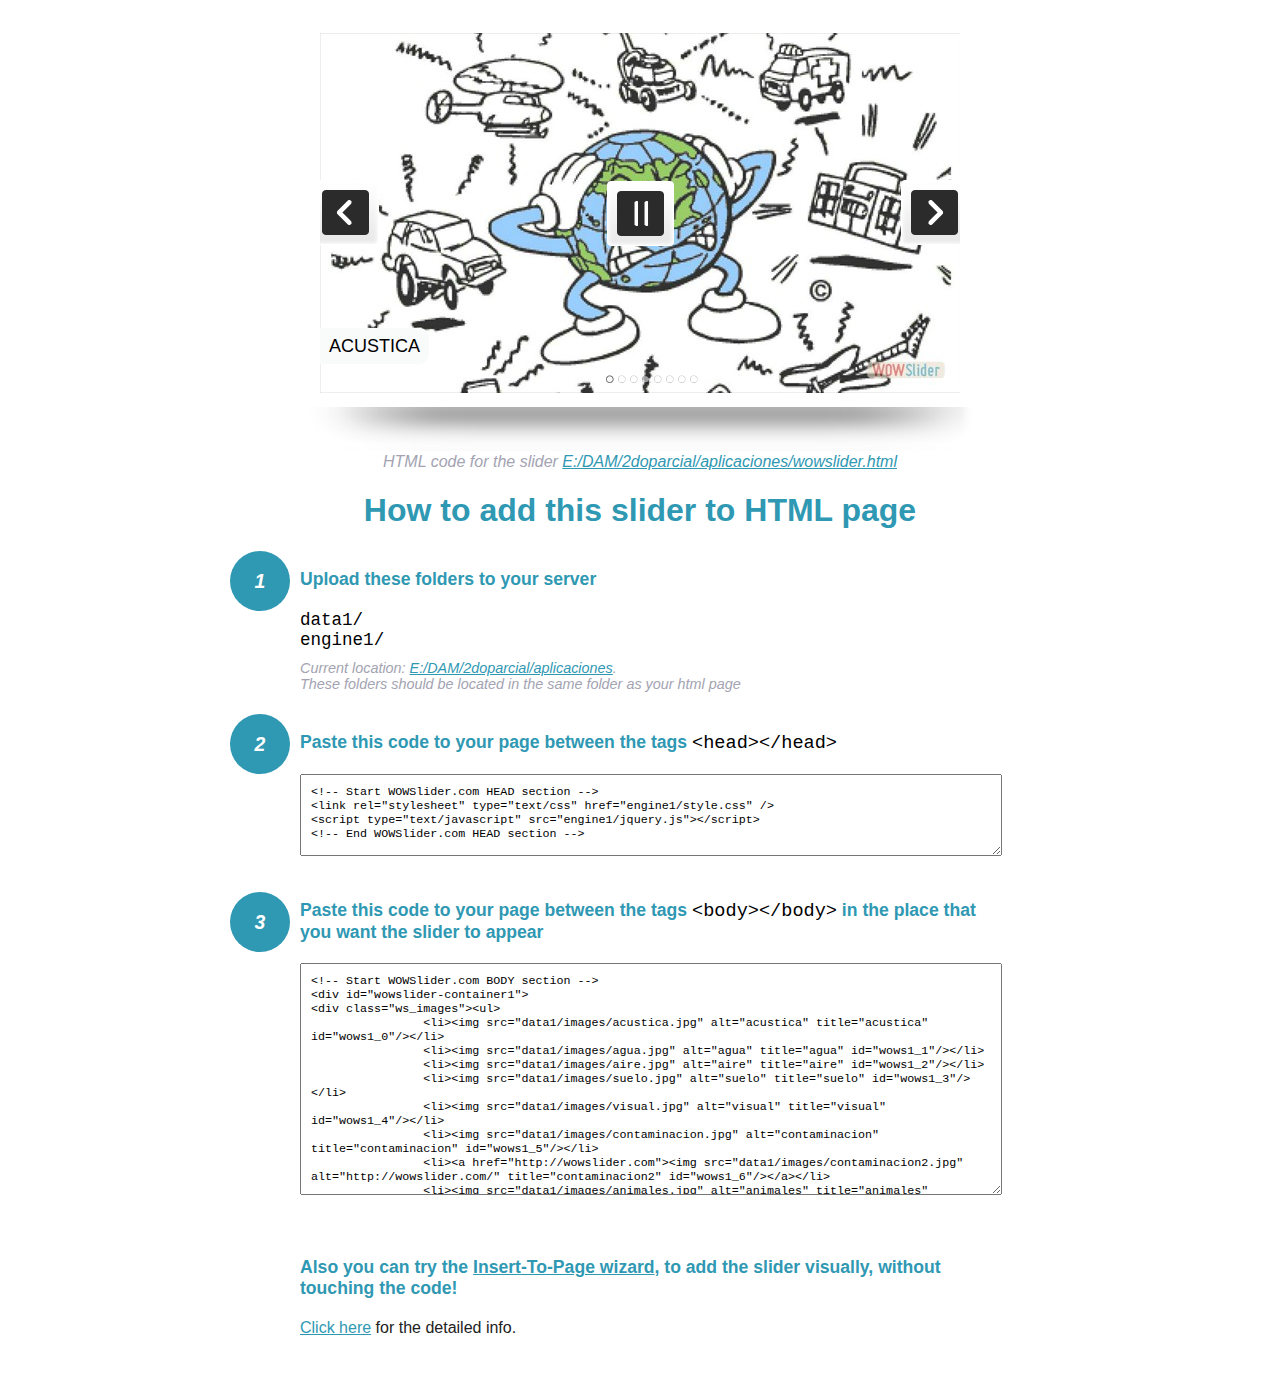
<file: wowslider-howto.html>
<!DOCTYPE html>
<html>
<head>
	<title>WOWSlider</title>
	<meta http-equiv="content-type" content="text/html; charset=utf-8" />
	<meta name="description" content="WOWSlider" />
	
	<!-- Start WOWSlider.com HEAD section --> <!-- add to the <head> of your page -->
	<link rel="stylesheet" type="text/css" href="engine1/style.css" />
	<script type="text/javascript" src="engine1/jquery.js"></script>
	<!-- End WOWSlider.com HEAD section -->


<style>
.instuction {
	font-family: sans-serif, Arial;
	display: block;
	margin: 0 auto;
	max-width: 820px;
	width: 100%;
	padding: 0 70px;
	color: #222;
	-webkit-box-sizing: border-box;
	-moz-box-sizing: border-box;
	box-sizing: border-box;
}
.instuction h1 img {
	max-width: 170px;
	vertical-align: middle;
	margin-bottom: 10px;
}
.instuction h1 {
	color: #2F98B3;
	text-align: center;
}
.instuction h2 {
	position: relative;
	font-size: 1.1em;
	color: #2F98B3;
	margin-bottom: 20px;
	margin-top: 40px;
}
.instuction h2 span.num {
	position: absolute;
	left: -70px;
	top: -18px;
	display: inline-block;
	vertical-align: middle;
	font-style: italic;
	font-size: 1.1em;
	width: 60px;
	height: 60px;
	line-height: 60px;
	text-align: center;
	background: #2F98B3;
	color: #fff;
	border-radius: 50%;
}
.instuction .mono {
	color: #000;
	font-family: monospace;
	font-size: 1.3em;
	font-weight: normal;
}
.instuction li.mono {
	font-size: 1.5em;
}

.instuction ul {
	font-size: 0.9em;
	margin-top: 0;
	padding-left: 0;
	list-style: none;
}
.instuction .note {
	color: #A3A3B2;
	font-style: italic;
	padding-top: 10px;
}
.instuction p.note {
	text-align: center;
	padding-top: 0;
	margin-top: 4px;
}
.instuction textarea {
	font-size: 0.9em;
	min-height: 60px;
	padding: 10px;
	margin: 0;
	overflow: auto;
	max-width: 100%;
	width: 100%;
}
.instuction a,
.instuction a:visited {
	color: #2F98B3;
}
</style>


</head>
<body style="margin:auto">

<br>

<!-- Start WOWSlider.com BODY section --> <!-- add to the <body> of your page -->
<div id="wowslider-container1">
<div class="ws_images"><ul>
		<li><img src="data1/images/acustica.jpg" alt="acustica" title="acustica" id="wows1_0"/></li>
		<li><img src="data1/images/agua.jpg" alt="agua" title="agua" id="wows1_1"/></li>
		<li><img src="data1/images/aire.jpg" alt="aire" title="aire" id="wows1_2"/></li>
		<li><img src="data1/images/suelo.jpg" alt="suelo" title="suelo" id="wows1_3"/></li>
		<li><img src="data1/images/visual.jpg" alt="visual" title="visual" id="wows1_4"/></li>
		<li><img src="data1/images/contaminacion.jpg" alt="contaminacion" title="contaminacion" id="wows1_5"/></li>
		<li><a href="http://wowslider.com"><img src="data1/images/contaminacion2.jpg" alt="http://wowslider.com/" title="contaminacion2" id="wows1_6"/></a></li>
		<li><img src="data1/images/animales.jpg" alt="animales" title="animales" id="wows1_7"/></li>
	</ul></div>
	<div class="ws_bullets"><div>
		<a href="#" title="acustica"><span><img src="data1/tooltips/acustica.jpg" alt="acustica"/>1</span></a>
		<a href="#" title="agua"><span><img src="data1/tooltips/agua.jpg" alt="agua"/>2</span></a>
		<a href="#" title="aire"><span><img src="data1/tooltips/aire.jpg" alt="aire"/>3</span></a>
		<a href="#" title="suelo"><span><img src="data1/tooltips/suelo.jpg" alt="suelo"/>4</span></a>
		<a href="#" title="visual"><span><img src="data1/tooltips/visual.jpg" alt="visual"/>5</span></a>
		<a href="#" title="contaminacion"><span><img src="data1/tooltips/contaminacion.jpg" alt="contaminacion"/>6</span></a>
		<a href="#" title="contaminacion2"><span><img src="data1/tooltips/contaminacion2.jpg" alt="contaminacion2"/>7</span></a>
		<a href="#" title="animales"><span><img src="data1/tooltips/animales.jpg" alt="animales"/>8</span></a>
	</div></div><div class="ws_script" style="position:absolute;left:-99%"><a href="http://wowslider.com">wow slider</a> by WOWSlider.com v8.7</div>
<div class="ws_shadow"></div>
</div>	
<script type="text/javascript" src="engine1/wowslider.js"></script>
<script type="text/javascript" src="engine1/script.js"></script>
<!-- End WOWSlider.com BODY section -->


<div class="instuction">
	<p class="note">HTML code for the slider <a href="file:///E:/DAM/2doparcial/aplicaciones/wowslider.html">E:/DAM/2doparcial/aplicaciones/wowslider.html</a></p>

	<h1>
		How to add this slider to HTML page
	</h1>

	<h2><span class="num">1</span> Upload these folders to your server</h2>
	<ul>
		<li class="mono">data1/</li>
		<li class="mono">engine1/</li>
		<li class="note">Current location: <a href="file:///E:/DAM/2doparcial/aplicaciones">E:/DAM/2doparcial/aplicaciones</a>. <br>These folders should be located in the same folder as your html page</li>
	</ul>

	<h2><span class="num">2</span> Paste this code to your page between the tags <span class="mono">&lt;head&gt;&lt;/head&gt;</span></h2>
	<textarea onclick="this.select()">&lt;!-- Start WOWSlider.com HEAD section --&gt;
&lt;link rel=&quot;stylesheet&quot; type=&quot;text/css&quot; href=&quot;engine1/style.css&quot; /&gt;
&lt;script type=&quot;text/javascript&quot; src=&quot;engine1/jquery.js&quot;&gt;&lt;/script&gt;
&lt;!-- End WOWSlider.com HEAD section --&gt;</textarea>


	<h2><span class="num" style="top: -8px;">3</span> Paste this code to your page between the tags <span class="mono">&lt;body&gt;&lt;/body&gt;</span> in the place that you want the slider to appear</h2>
	<textarea onclick="this.select()" rows="15">&lt;!-- Start WOWSlider.com BODY section --&gt;
&lt;div id=&quot;wowslider-container1&quot;&gt;
&lt;div class=&quot;ws_images&quot;&gt;&lt;ul&gt;
		&lt;li&gt;&lt;img src=&quot;data1/images/acustica.jpg&quot; alt=&quot;acustica&quot; title=&quot;acustica&quot; id=&quot;wows1_0&quot;/&gt;&lt;/li&gt;
		&lt;li&gt;&lt;img src=&quot;data1/images/agua.jpg&quot; alt=&quot;agua&quot; title=&quot;agua&quot; id=&quot;wows1_1&quot;/&gt;&lt;/li&gt;
		&lt;li&gt;&lt;img src=&quot;data1/images/aire.jpg&quot; alt=&quot;aire&quot; title=&quot;aire&quot; id=&quot;wows1_2&quot;/&gt;&lt;/li&gt;
		&lt;li&gt;&lt;img src=&quot;data1/images/suelo.jpg&quot; alt=&quot;suelo&quot; title=&quot;suelo&quot; id=&quot;wows1_3&quot;/&gt;&lt;/li&gt;
		&lt;li&gt;&lt;img src=&quot;data1/images/visual.jpg&quot; alt=&quot;visual&quot; title=&quot;visual&quot; id=&quot;wows1_4&quot;/&gt;&lt;/li&gt;
		&lt;li&gt;&lt;img src=&quot;data1/images/contaminacion.jpg&quot; alt=&quot;contaminacion&quot; title=&quot;contaminacion&quot; id=&quot;wows1_5&quot;/&gt;&lt;/li&gt;
		&lt;li&gt;&lt;a href=&quot;http://wowslider.com&quot;&gt;&lt;img src=&quot;data1/images/contaminacion2.jpg&quot; alt=&quot;http://wowslider.com/&quot; title=&quot;contaminacion2&quot; id=&quot;wows1_6&quot;/&gt;&lt;/a&gt;&lt;/li&gt;
		&lt;li&gt;&lt;img src=&quot;data1/images/animales.jpg&quot; alt=&quot;animales&quot; title=&quot;animales&quot; id=&quot;wows1_7&quot;/&gt;&lt;/li&gt;
	&lt;/ul&gt;&lt;/div&gt;
	&lt;div class=&quot;ws_bullets&quot;&gt;&lt;div&gt;
		&lt;a href=&quot;#&quot; title=&quot;acustica&quot;&gt;&lt;span&gt;&lt;img src=&quot;data1/tooltips/acustica.jpg&quot; alt=&quot;acustica&quot;/&gt;1&lt;/span&gt;&lt;/a&gt;
		&lt;a href=&quot;#&quot; title=&quot;agua&quot;&gt;&lt;span&gt;&lt;img src=&quot;data1/tooltips/agua.jpg&quot; alt=&quot;agua&quot;/&gt;2&lt;/span&gt;&lt;/a&gt;
		&lt;a href=&quot;#&quot; title=&quot;aire&quot;&gt;&lt;span&gt;&lt;img src=&quot;data1/tooltips/aire.jpg&quot; alt=&quot;aire&quot;/&gt;3&lt;/span&gt;&lt;/a&gt;
		&lt;a href=&quot;#&quot; title=&quot;suelo&quot;&gt;&lt;span&gt;&lt;img src=&quot;data1/tooltips/suelo.jpg&quot; alt=&quot;suelo&quot;/&gt;4&lt;/span&gt;&lt;/a&gt;
		&lt;a href=&quot;#&quot; title=&quot;visual&quot;&gt;&lt;span&gt;&lt;img src=&quot;data1/tooltips/visual.jpg&quot; alt=&quot;visual&quot;/&gt;5&lt;/span&gt;&lt;/a&gt;
		&lt;a href=&quot;#&quot; title=&quot;contaminacion&quot;&gt;&lt;span&gt;&lt;img src=&quot;data1/tooltips/contaminacion.jpg&quot; alt=&quot;contaminacion&quot;/&gt;6&lt;/span&gt;&lt;/a&gt;
		&lt;a href=&quot;#&quot; title=&quot;contaminacion2&quot;&gt;&lt;span&gt;&lt;img src=&quot;data1/tooltips/contaminacion2.jpg&quot; alt=&quot;contaminacion2&quot;/&gt;7&lt;/span&gt;&lt;/a&gt;
		&lt;a href=&quot;#&quot; title=&quot;animales&quot;&gt;&lt;span&gt;&lt;img src=&quot;data1/tooltips/animales.jpg&quot; alt=&quot;animales&quot;/&gt;8&lt;/span&gt;&lt;/a&gt;
	&lt;/div&gt;&lt;/div&gt;&lt;div class=&quot;ws_script&quot; style=&quot;position:absolute;left:-99%&quot;&gt;&lt;a href=&quot;http://wowslider.com&quot;&gt;wow slider&lt;/a&gt; by WOWSlider.com v8.7&lt;/div&gt;
&lt;div class=&quot;ws_shadow&quot;&gt;&lt;/div&gt;
&lt;/div&gt;	
&lt;script type=&quot;text/javascript&quot; src=&quot;engine1/wowslider.js&quot;&gt;&lt;/script&gt;
&lt;script type=&quot;text/javascript&quot; src=&quot;engine1/script.js&quot;&gt;&lt;/script&gt;
&lt;!-- End WOWSlider.com BODY section --&gt;</textarea>

<br><br>
<h2>Also you can try the <a href="http://wowslider.com/help/add-wowslider-to-page-2.html" target="_blank">Insert-To-Page wizard</a>, to add the slider visually, without touching the code!</h2>
<p>
	<a href="http://wowslider.com/help/add-wowslider-to-page-2.html" target="_blank">Click here</a> for the detailed info.
</p>
</div>

<br><br>
</body>
</html>
</file>
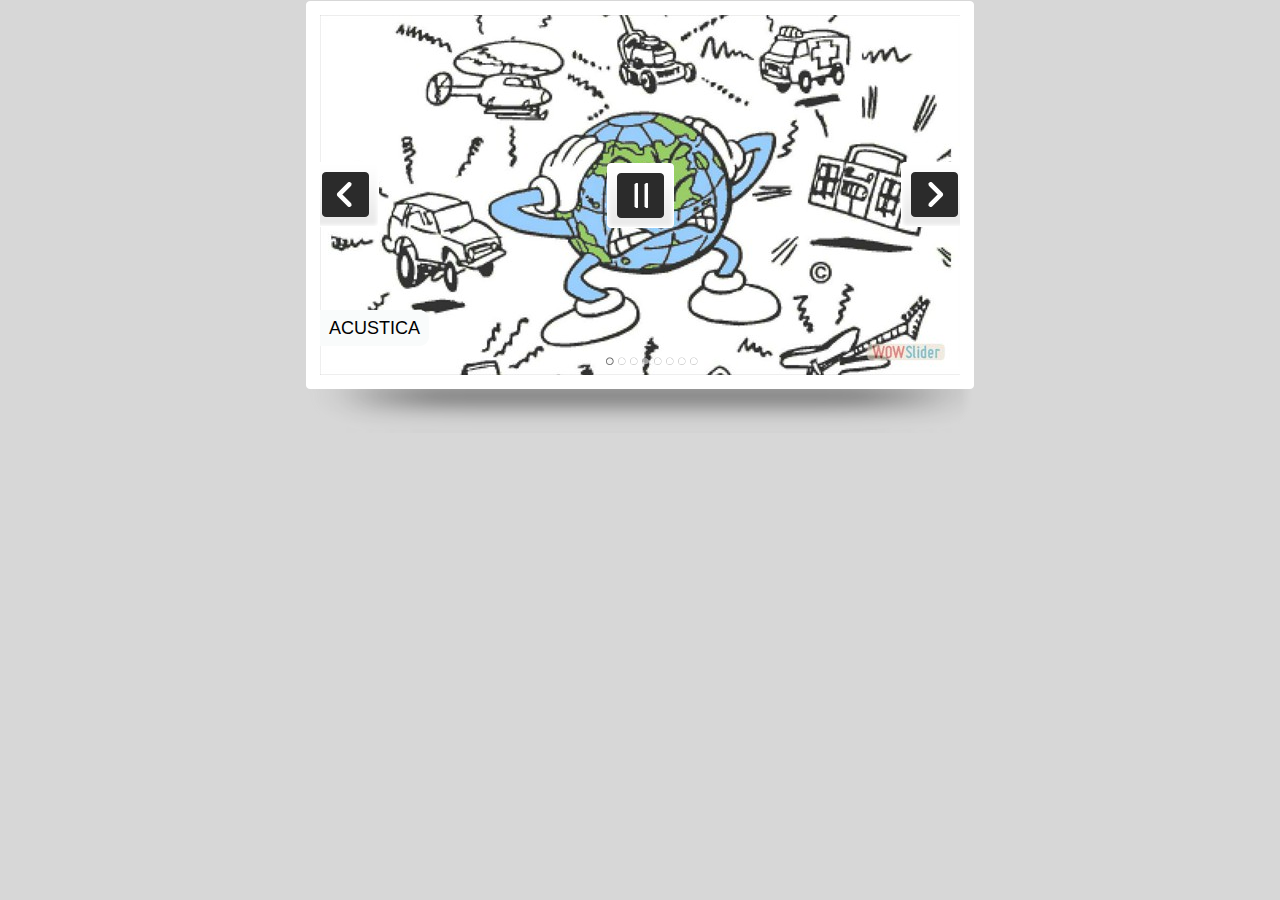
<file: wowslider.html>
<!DOCTYPE html>
<html>
<head>
	<title>Wow slider</title>
	<meta http-equiv="content-type" content="text/html; charset=utf-8" />
	<meta name="description" content="Made with WOW Slider - Create beautiful, responsive image sliders in a few clicks. Awesome skins and animations. Wow slider" />
	
	<!-- Start WOWSlider.com HEAD section --> <!-- add to the <head> of your page -->
	<link rel="stylesheet" type="text/css" href="engine1/style.css" />
	<script type="text/javascript" src="engine1/jquery.js"></script>
	<!-- End WOWSlider.com HEAD section -->

</head>
<body style="background-color:#d7d7d7;margin:auto">
	
	<!-- Start WOWSlider.com BODY section --> <!-- add to the <body> of your page -->
	<div id="wowslider-container1">
	<div class="ws_images"><ul>
		<li><img src="data1/images/acustica.jpg" alt="acustica" title="acustica" id="wows1_0"/></li>
		<li><img src="data1/images/agua.jpg" alt="agua" title="agua" id="wows1_1"/></li>
		<li><img src="data1/images/aire.jpg" alt="aire" title="aire" id="wows1_2"/></li>
		<li><img src="data1/images/suelo.jpg" alt="suelo" title="suelo" id="wows1_3"/></li>
		<li><img src="data1/images/visual.jpg" alt="visual" title="visual" id="wows1_4"/></li>
		<li><img src="data1/images/contaminacion.jpg" alt="contaminacion" title="contaminacion" id="wows1_5"/></li>
		<li><a href="http://wowslider.com"><img src="data1/images/contaminacion2.jpg" alt="http://wowslider.com/" title="contaminacion2" id="wows1_6"/></a></li>
		<li><img src="data1/images/animales.jpg" alt="animales" title="animales" id="wows1_7"/></li>
	</ul></div>
	<div class="ws_bullets"><div>
		<a href="#" title="acustica"><span><img src="data1/tooltips/acustica.jpg" alt="acustica"/>1</span></a>
		<a href="#" title="agua"><span><img src="data1/tooltips/agua.jpg" alt="agua"/>2</span></a>
		<a href="#" title="aire"><span><img src="data1/tooltips/aire.jpg" alt="aire"/>3</span></a>
		<a href="#" title="suelo"><span><img src="data1/tooltips/suelo.jpg" alt="suelo"/>4</span></a>
		<a href="#" title="visual"><span><img src="data1/tooltips/visual.jpg" alt="visual"/>5</span></a>
		<a href="#" title="contaminacion"><span><img src="data1/tooltips/contaminacion.jpg" alt="contaminacion"/>6</span></a>
		<a href="#" title="contaminacion2"><span><img src="data1/tooltips/contaminacion2.jpg" alt="contaminacion2"/>7</span></a>
		<a href="#" title="animales"><span><img src="data1/tooltips/animales.jpg" alt="animales"/>8</span></a>
	</div></div><div class="ws_script" style="position:absolute;left:-99%"><a href="http://wowslider.com">wow slider</a> by WOWSlider.com v8.7</div>
	<div class="ws_shadow"></div>
	</div>	
	<script type="text/javascript" src="engine1/wowslider.js"></script>
	<script type="text/javascript" src="engine1/script.js"></script>
	<!-- End WOWSlider.com BODY section -->

</body>
</html>
</file>
<file: engine1/style.css>
/*
 *	generated by WOW Slider 8.7
 *	template Pinboard
 */

#wowslider-container1 { 
	display: table;
	zoom: 1; 
	position: relative;
	width: 100%;
	max-width: 640px;
	max-height:360px;
	margin:15px auto 60px;
	z-index:90;
	text-align:left; /* reset align=center */
	font-size: 10px;
	text-shadow: none; /* fix some user styles */

	/* reset box-sizing (to boostrap friendly) */
	-webkit-box-sizing: content-box;
	-moz-box-sizing: content-box;
	box-sizing: content-box; 
}
* html #wowslider-container1{ width:640px }
#wowslider-container1 .ws_images ul{
	position:relative;
	width: 10000%; 
	height:100%;
	left:0;
	list-style:none;
	margin:0;
	padding:0;
	border-spacing:0;
	overflow: visible;
	/*table-layout:fixed;*/
}
#wowslider-container1 .ws_images ul li{
	position: relative;
	width: auto;
	height: auto;
	line-height: 0; /*opera*/
	overflow: hidden;
	float: left;
	/*font-size:0;*/
	padding: 0 !important;
	margin: 0 !important;
}

#wowslider-container1 .ws_images{
	position: relative;
	left:0;
	top:0;
	height:100%;
	max-height:360px;
	max-width: 640px;
	vertical-align: top;
	border:none;
	overflow: hidden;
}
#wowslider-container1 .ws_images ul a{
	width:100%;
	height:100%;
	max-height:360px;
	display:block;
	color:transparent;
}
#wowslider-container1 img{
	max-width: none !important;
}
#wowslider-container1 .ws_images .ws_list img,
#wowslider-container1 .ws_images > div > img{
	width:100%;
	border:none 0;
	max-width: none;
	padding:0;
	margin:0;
}
#wowslider-container1 .ws_images > div > img {
	max-height:360px;
}

#wowslider-container1 .ws_images iframe {
	position: absolute;
	z-index: -1;
}

#wowslider-container1 .ws-title > div {
	display: inline-block !important;
}

#wowslider-container1 a{ 
	text-decoration: none; 
	outline: none; 
	border: none; 
}

#wowslider-container1  .ws_bullets { 
	float: left;
	position:absolute;
	z-index:70;
}
#wowslider-container1  .ws_bullets div{
	position:relative;
	float:left;
	font-size: 0px;
}
/* compatibility with Joomla styles */
#wowslider-container1  .ws_bullets a {
	line-height: 0;
}

#wowslider-container1  .ws_script{
	display:none;
}
#wowslider-container1 sound, 
#wowslider-container1 object{
	position:absolute;
}

/* prevent some of users reset styles */
#wowslider-container1 .ws_effect {
	position: static;
	width: 100%;
	height: 100%;
}

#wowslider-container1 .ws_photoItem {
	border: 2em solid #fff;
	margin-left: -2em;
	margin-top: -2em;
}
#wowslider-container1 .ws_cube_side {
	background: #A6A5A9;
}


#wowslider-container1.ws_gestures {
	cursor: -webkit-grab;
	cursor: -moz-grab;
	cursor: url("[data-uri]"), move;
}
#wowslider-container1.ws_gestures.ws_grabbing {
	cursor: -webkit-grabbing;
	cursor: -moz-grabbing;
	cursor: url("[data-uri]"), move;
}

/* hide controls when video start play */
#wowslider-container1.ws_video_playing .ws_bullets,
#wowslider-container1.ws_video_playing .ws_fullscreen,
#wowslider-container1.ws_video_playing .ws_next,
#wowslider-container1.ws_video_playing .ws_prev {
	display: none;
}


/* youtube/vimeo buttons */
#wowslider-container1 .ws_video_btn {
	position: absolute;
	display: none;
	cursor: pointer;
	top: 0;
	left: 0;
	width: 100%;
	height: 100%;
	z-index: 55;
}
#wowslider-container1 .ws_video_btn.ws_youtube,
#wowslider-container1 .ws_video_btn.ws_vimeo {
	display: block;
}
#wowslider-container1 .ws_video_btn div {
	position: absolute;
	background-image: url(./playvideo.png);
	background-size: 200%;
	top: 50%;
	left: 50%;
	width: 7em;
	height: 5em;
	margin-left: -3.5em;
	margin-top: -2.5em;
}
#wowslider-container1 .ws_video_btn.ws_youtube div {
	background-position: 0 0;
}
#wowslider-container1 .ws_video_btn.ws_youtube:hover div {
	background-position: 100% 0;
}
#wowslider-container1 .ws_video_btn.ws_vimeo div {
	background-position: 0 100%;
}
#wowslider-container1 .ws_video_btn.ws_vimeo:hover div {
	background-position: 100% 100%;
}

#wowslider-container1 .ws_playpause.ws_hide {
	display: none !important;
}
#wowslider-container1  .ws_bullets { 
	padding: 10px; 
}
#wowslider-container1 .ws_bullets a { 
	margin-left:4px;
	width:8px;
	height:8px;
	background: url(./bullet.png) left top;
	float: left; 
	text-indent: -4000px; 
	position:relative;
	color:transparent;
}
#wowslider-container1 .ws_bullets a.ws_selbull, #wowslider-container1 .ws_bullets a:hover{
	background-position: right top;
}
#wowslider-container1 a.ws_next, #wowslider-container1 a.ws_prev {
	background-size: 200%;

	position:absolute;
	top:50%;
	margin-top:-3.3em;
	z-index:60;
	height: 6.6em;
	width: 5.9em;
	background-image: url(./arrows.png);
}
#wowslider-container1 a.ws_next{
	background-position: 100% 0;
	right:0;
}
#wowslider-container1 a.ws_prev {
	left:0;
	background-position: 0 0; 
}
#wowslider-container1 a.ws_next:hover{
	background-position: 100% 100%;
}
#wowslider-container1 a.ws_prev:hover {
	background-position: 0 100%; 
}

/*playpause*/
#wowslider-container1 .ws_playpause {
    width: 6.7em;
    height: 6.5em;
    position: absolute;
    top: 50%;
    left: 50%;
    margin-left: -3.3em;
    margin-top: -3.2em;
    z-index: 59;
	background-size: 100%;
}

#wowslider-container1 .ws_pause {
    background-image: url(./pause.png);
}

#wowslider-container1 .ws_play {
    background-image: url(./play.png);
}

#wowslider-container1 .ws_pause:hover, #wowslider-container1 .ws_play:hover {
    background-position: 100% 100% !important;
}/* bottom center */
#wowslider-container1  .ws_bullets {
	bottom: 0px;
	left:50%;
}
#wowslider-container1  .ws_bullets div{
	left:-50%;
}
#wowslider-container1 .ws-title{
	position: absolute;
    font: 1.8em Arial, Helvetica, sans-serif;
	bottom:8%;
	left: 0;
	margin-right:0.5em;
	z-index: 50;
	color: #000000;
	text-transform:uppercase;
	line-height: 1em;
}
#wowslider-container1 .ws-title div,#wowslider-container1 .ws-title span{
	display:inline-block;
	padding:0.5em;
	background:#F9FBFB;
	-moz-border-radius:0 0.5em 0.5em 0;
	-webkit-border-radius:0 0.5em 0.5em 0;
	border-radius:0 0.5em 0.5em 0;
}
#wowslider-container1 .ws-title div{
	display:block;
	margin-top:0.5em;
	font-size: 0.72em;
	text-transform:none;
}#wowslider-container1 .ws_images > ul{
	animation: wsBasic 44s infinite;
	-moz-animation: wsBasic 44s infinite;
	-webkit-animation: wsBasic 44s infinite;
}
@keyframes wsBasic{0%{left:-0%} 4.55%{left:-0%} 9.09%{left:-100%} 13.64%{left:-100%} 18.18%{left:-200%} 22.73%{left:-200%} 27.27%{left:-300%} 31.82%{left:-300%} 36.36%{left:-400%} 40.91%{left:-400%} 45.45%{left:-500%} 50%{left:-500%} 54.55%{left:-600%} 59.09%{left:-600%} 63.64%{left:-700%} 68.18%{left:-700%} 72.73%{left:-800%} 77.27%{left:-800%} 81.82%{left:-900%} 86.36%{left:-900%} 90.91%{left:-1000%} 95.45%{left:-1000%} }
@-moz-keyframes wsBasic{0%{left:-0%} 4.55%{left:-0%} 9.09%{left:-100%} 13.64%{left:-100%} 18.18%{left:-200%} 22.73%{left:-200%} 27.27%{left:-300%} 31.82%{left:-300%} 36.36%{left:-400%} 40.91%{left:-400%} 45.45%{left:-500%} 50%{left:-500%} 54.55%{left:-600%} 59.09%{left:-600%} 63.64%{left:-700%} 68.18%{left:-700%} 72.73%{left:-800%} 77.27%{left:-800%} 81.82%{left:-900%} 86.36%{left:-900%} 90.91%{left:-1000%} 95.45%{left:-1000%} }
@-webkit-keyframes wsBasic{0%{left:-0%} 4.55%{left:-0%} 9.09%{left:-100%} 13.64%{left:-100%} 18.18%{left:-200%} 22.73%{left:-200%} 27.27%{left:-300%} 31.82%{left:-300%} 36.36%{left:-400%} 40.91%{left:-400%} 45.45%{left:-500%} 50%{left:-500%} 54.55%{left:-600%} 59.09%{left:-600%} 63.64%{left:-700%} 68.18%{left:-700%} 72.73%{left:-800%} 77.27%{left:-800%} 81.82%{left:-900%} 86.36%{left:-900%} 90.91%{left:-1000%} 95.45%{left:-1000%} }

#wowslider-container1  .ws_shadow{
	background-image: url(./bg.png);
	background-repeat: no-repeat;
	background-size:100%;
	position:absolute;
	z-index: -1;
	left:-2.34%;
	top:-4.17%;
	width:104.68%;
	height:120.83%;
}
* html #wowslider-container1 .ws_shadow{/*ie6*/
	background:none;
	filter:progid:DXImageTransform.Microsoft.AlphaImageLoader( src='engine1/bg.png', sizingMethod='scale');
}
*+html #wowslider-container1 .ws_shadow{/*ie7*/
	background:none;
	filter:progid:DXImageTransform.Microsoft.AlphaImageLoader( src='engine1/bg.png', sizingMethod='scale');
}
#wowslider-container1 .ws_bullets  a img{
	text-indent:0;
	display:block;
	bottom:15px;
	left:-43px;
	visibility:hidden;
	position:absolute;
    -moz-box-shadow: 0 0 5px #999999;
    box-shadow: 0 0 5px #999999;
    border: 5px solid #FFFFFF;
	max-width:none;
}
#wowslider-container1 .ws_bullets a:hover img{
	visibility:visible;
}

#wowslider-container1 .ws_bulframe div div{
	height:48px;
	overflow:visible;
	position:relative;
}
#wowslider-container1 .ws_bulframe div {
	left:0;
	overflow:hidden;
	position:relative;
	width:85px;
	background-color:#FFFFFF;
}
#wowslider-container1  .ws_bullets .ws_bulframe{
	display:none;
	bottom:15px;
	overflow:visible;
	position:absolute;
	cursor:pointer;
    -moz-box-shadow: 0 0 5px #999999;
    box-shadow: 0 0 5px #999999;
    border: 5px solid #FFFFFF;
}
#wowslider-container1 .ws_bulframe span{
	display:block;
	position:absolute;
	bottom:-11px;
	margin-left:-9px;
	left:43px;
	background:url(./triangle.png);
	width:15px;
	height:6px;
}#wowslider-container1 .ws_bulframe div div{
	height: auto;
}

@media all and (max-width:760px) {
	#wowslider-container1 .ws_fullscreen {
		display: block;
	}
}
@media all and (max-width:400px){
	#wowslider-container1 .ws_controls,
	#wowslider-container1 .ws_bullets,
	#wowslider-container1 .ws_thumbs{
		display: none
	}
}
</file>
